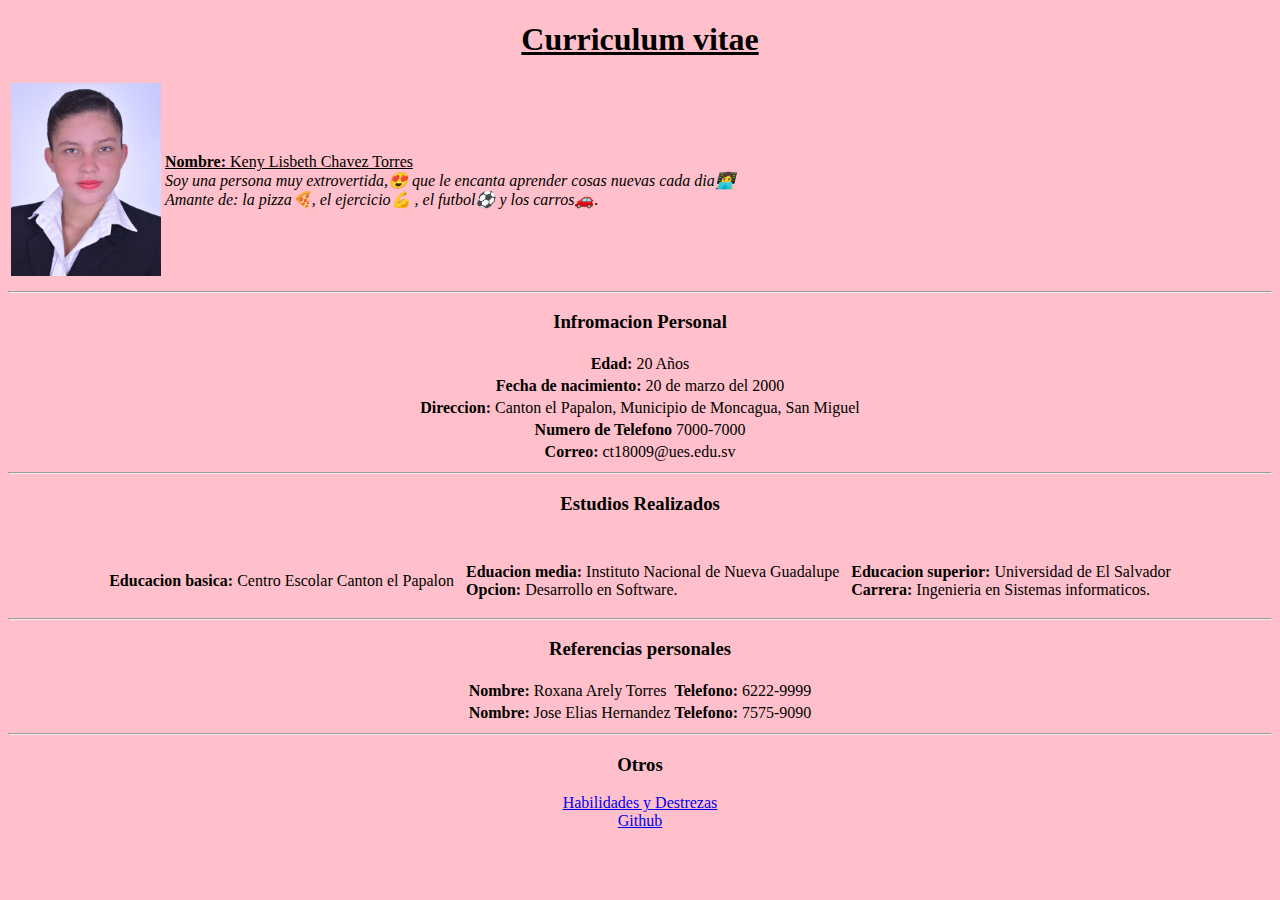
<file: Practica1_CT18009/index.html>
<!DOCTYPE html>
<html lang="en" dir="ltr">
  <head>
    <meta charset="utf-8">
    <title>Curriculum</title>
  </head>
  <body bgcolor = "pink">

    <h1> <center><u>Curriculum vitae</u></center></h1>

    <table>
      <tr>
        <td> <img src="img/Keny.jpg" alt="" width="150px"></td>
        <td><u><b>
         Nombre: </b>Keny Lisbeth Chavez Torres
        </u><br>
        <i>Soy una persona muy extrovertida,😍 que le encanta aprender cosas nuevas cada dia👩‍💻</i> <br>
      <i>Amante de: la pizza🍕, el ejercicio💪 , el futbol⚽ y los carros🚗.</i></td>
      </tr>
    </table>
    <hr>

    <center>
      <table>
          <h3>Infromacion Personal</h3>
        <tr>
          <td><center><b>Edad: </b>20 Años</center></td>
            </tr>
          <tr>
              <td><center><b>Fecha de nacimiento: </b>20 de marzo del 2000</center></td>
          </tr>
        <tr>
          <td><center><b>Direccion: </b>Canton el Papalon, Municipio de Moncagua, San Miguel</center></td>
        </tr>
          <tr>
              <td><center><b>Numero de Telefono </b>7000-7000</center></td>
          </tr>
        <tr>
          <td><center><b>Correo: </b>ct18009@ues.edu.sv</center></td>
        </tr>


      </table>
      </center>
      <hr>

      <center>
        <table cellspacing="10px">
            <h3>Estudios Realizados</h3>
          <tr>
            <td><b>Educacion basica: </b>Centro Escolar Canton el Papalon </td><br>

            <td><b>Eduacion media: </b>Instituto Nacional de Nueva Guadalupe  <br><b>Opcion:</b>
            Desarrollo en Software. </td>

            <td><b>Educacion superior: </b>Universidad de El Salvador   
            <br><b>Carrera: </b>Ingenieria en Sistemas informaticos.    </td>

          </tr>
        </table>
        </center>
        <hr>
        <center>
          <table>
              <h3>Referencias personales</h3>
            <tr>
              <td><b>Nombre: </b>Roxana Arely Torres</td>
              <td><b>Telefono: </b>6222-9999 </td>
            </tr>
            <tr>
              <td><b>Nombre: </b>Jose Elias Hernandez</td>
              <td><b>Telefono: </b>7575-9090</td>
            </tr>
          </table>
          </center>
        <hr>
          <center>
        <h3>Otros</h3>
            <a href="habilidades.html">Habilidades y Destrezas</a><br>
            <a href="https://github.com/Keny20">Github</a><br>
          </center>




  </body>
</html>
</file>
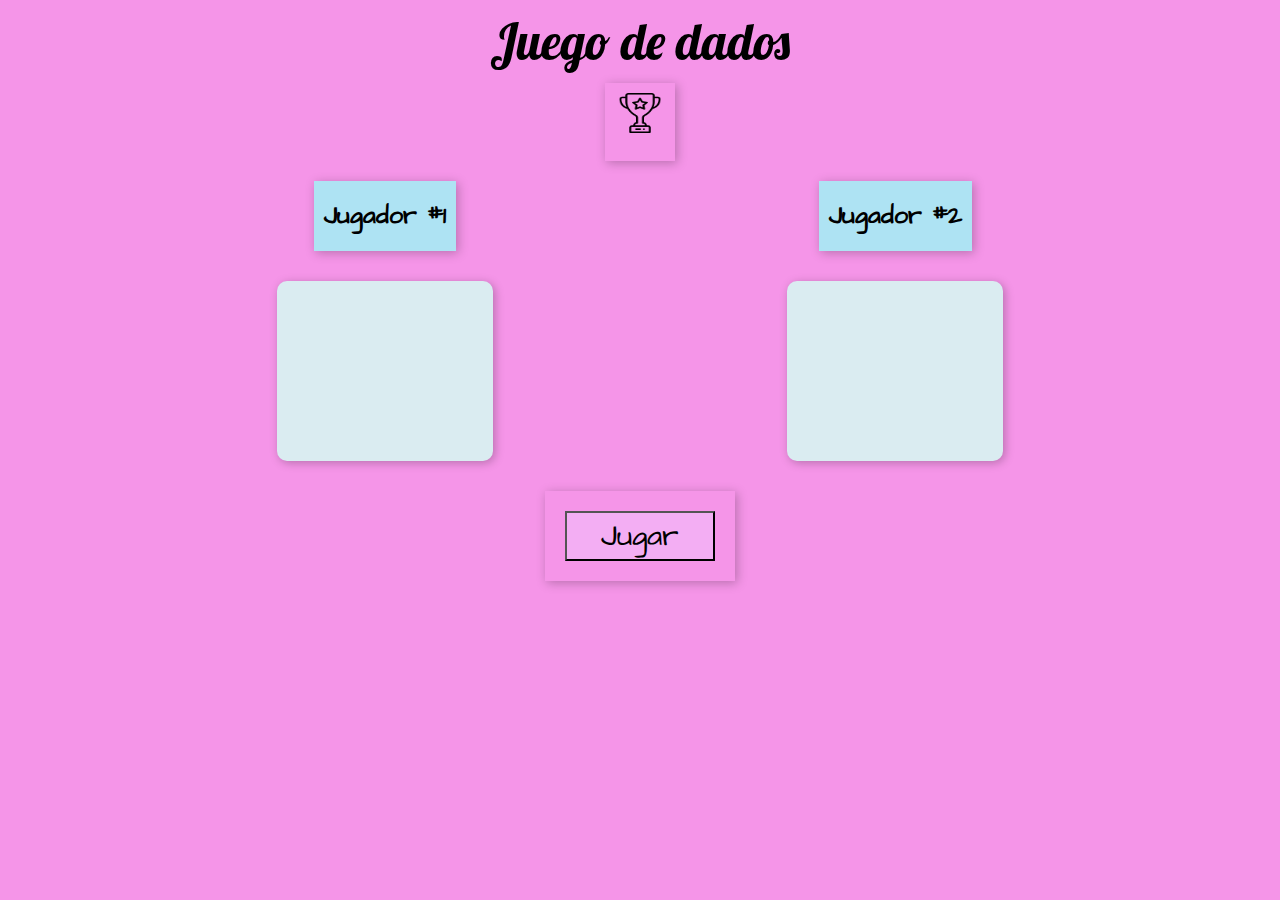
<file: Practica2_CT18009-TPI/index.html>
<!DOCTYPE html>
<html lang="en">
<head>
    <meta charset="UTF-8">
    <meta name="viewport" content="width=device-width, initial-scale=1.0">

    <title>Juego</title>
    <link rel="stylesheet" href="css/estilos.css">
    <link rel="stylesheet" href="css/estilos2.css">
    <link href="https://fonts.googleapis.com/css2?family=Lobster&display=swap" rel="stylesheet">
    <link href="https://fonts.googleapis.com/css2?family=Modak&display=swap" rel="stylesheet">
    <link href="https://fonts.googleapis.com/css2?family=Architects+Daughter&family=Indie+Flower&family=Lobster&display=swap" rel="stylesheet">
</head>
<body>
    <div class="header">
        <p>Juego de dados</p>
    </div>
    <div class="contenedor">
        <div class="header" id="texto">
            <img src="./img/trofeo.png" alt="">
        </div>
        <div class="Texto1"><b>Jugador #1</b> </div>
        <div class="Texto2"><b>Jugador #2</b> </div>

        <div class="jugador1" name="jugador1" id="jugador1">
            <img class="mostrar-dado1 ocultar-dado" src="img\dado1.png" alt="">
            <img class="mostrar-dado2 ocultar-dado" src="img\dado2.png" alt="">
            <img class="mostrar-dado3 ocultar-dado" src="img\dado3.png" alt="">
            <img class="mostrar-dado4 ocultar-dado" src="img\dado4.png" alt="">
            <img class="mostrar-dado5 ocultar-dado" src="img\dado5.png" alt="">
            <img class="mostrar-dado6 ocultar-dado" src="img\dado6.png" alt="">
        </div>
            
        <div class="jugador2" name="jugador2" id="jugador2">
            <img class="mostrar-dado1-Jugador2 ocultar-dado" src="img\dado1.png" alt="">
            <img class="mostrar-dado2-Jugador2 ocultar-dado" src="img\dado2.png" alt="">
            <img class="mostrar-dado3-Jugador2 ocultar-dado" src="img\dado3.png" alt="">
            <img class="mostrar-dado4-Jugador2 ocultar-dado" src="img\dado4.png" alt="">
            <img class="mostrar-dado5-Jugador2 ocultar-dado" src="img\dado5.png" alt="">
            <img class="mostrar-dado6-Jugador2 ocultar-dado" src="img\dado6.png" alt="">
        </div>

        <div class="fin">
            <button class="boton" onclick="lanzar()">Jugar</button>
        </div>
     
    </div>
    <script src="./js/funcion.js"></script>
</body>
</html>
</file>
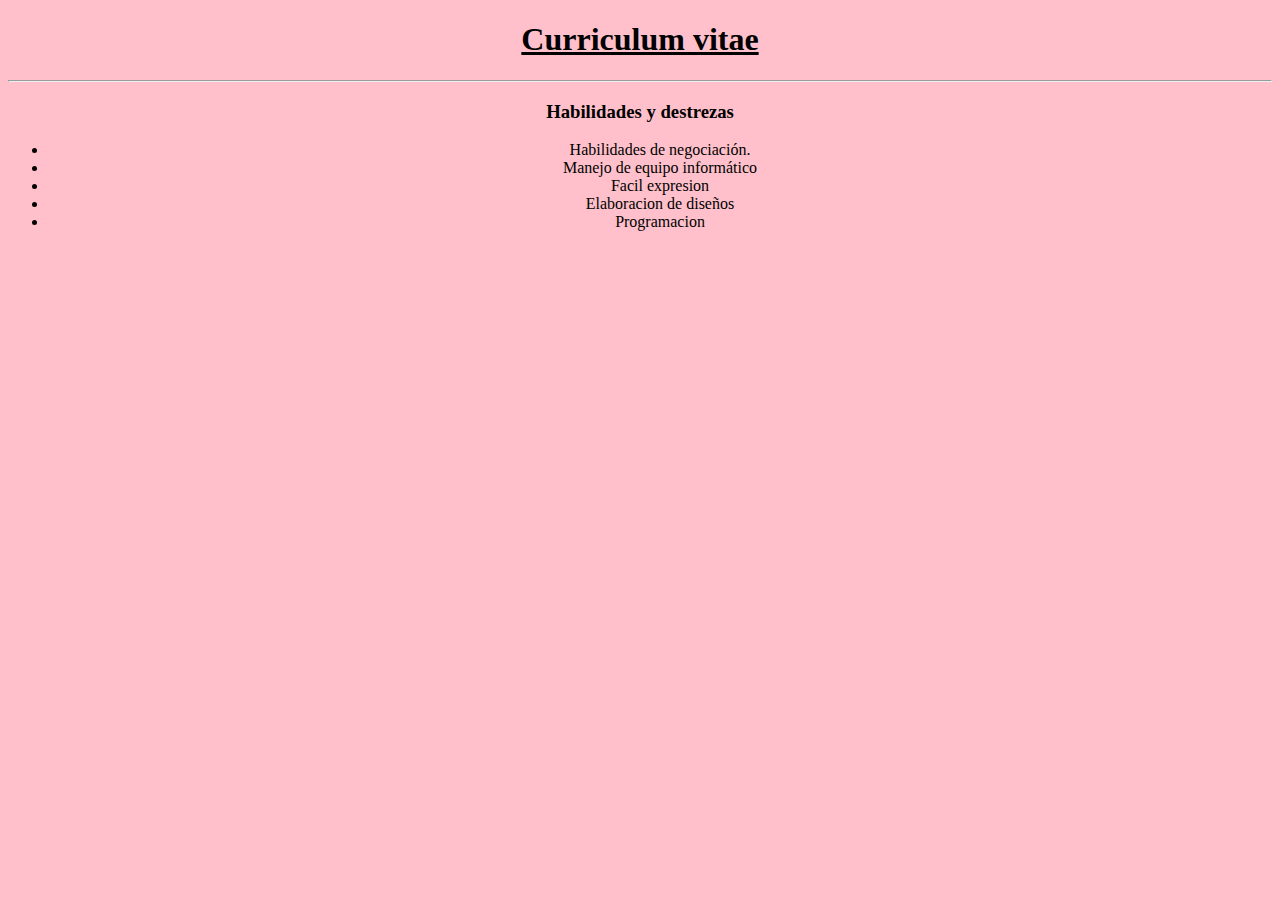
<file: Practica1_CT18009/habilidades.html>
<!DOCTYPE html>
<html lang="en">
<head>
    <meta charset="UTF-8">
    <meta name="viewport" content="width=device-width, initial-scale=1.0">
    <title>Habilidades y destrezas</title>
</head>
<body bgcolor="pink">
    <h1> <center><u>Curriculum vitae</u></center></h1>

    <hr>
    <center>
        <h3>Habilidades y destrezas</h3>
    <ul>
        <li>Habilidades de negociación.</li>
        <li>Manejo de equipo informático</li>
        <li>Facil expresion</li>
        <li>Elaboracion de diseños</li>
        <li>Programacion</li>
    </ul>
    </center>
    
</body>
</html>
</file>
<file: Practica2_CT18009-TPI/css/estilos.css>
* 
{
    margin: 0;
    padding: 0;
}
body{
    background: rgb(245, 149, 232);
    color: black;
    
}
.header p{
    font-family: 'Lobster', cursive;
    font-size: 50px;
    text-align: center;
    padding: 10px 0;
}
.contenedor{
    width: 90%;
    max-width: 1000px;
   
    margin: auto;
    font-size: 30px;
    line-height: 50px;
    text-align: center;
    justify-items: center;
}
.contenedor > div
{
    display: block;
    padding: 10px;
    color: white;
    
    box-shadow: 2px 2px 10px rgba(0, 0 , 0, .25);
}
</file>
<file: Practica2_CT18009-TPI/css/estilos2.css>
.contenedor
{
    display: grid;
    grid-gap: 20px;
    grid-template-columns: 1fr 1fr;
    grid-template-rows: repeat(2, auto);
    grid-template-areas: "header header"
                        "Texto1 Texto2"
                        "jugador1 jugador2"
                        "fin fin";
}
.contenedor .header{
    background: rgb(245, 149, 232);
    grid-column-start: header;
    grid-column-end: header;
    font-family: 'Modak', cursive;
    color: black;
    text-shadow: 3px 3px rgb(174, 227, 243);
    /* width: 50%; */
    
}
.contenedor .Texto1{
    background-color: rgb(174, 227, 243);
    grid-area: Texto1;
    font-family: 'Architects Daughter', cursive;
    font-size: 25px;
    color: black;
    
}
.contenedor .Texto2{
    background-color: rgb(174, 227, 243);
    grid-area: Texto2;
    font-family: 'Architects Daughter', cursive;
    font-size: 25px;
    color: black;
    
}
.contenedor .jugador1{
    background-color: rgb(218, 236, 241);
    grid-area: jugador1;
    border-radius: 10px;
    justify-items: center;
    margin: 10px;
    width: 40%;
    height: 160px;
   
}
.contenedor .jugador2{
    background-color: rgb(218, 236, 241);
    grid-area: jugador2;
    justify-items: center;
    border-radius: 10px;
    margin: 10px;
    width: 40%;
    height: 160px;
}
.contenedor .fin
{
    background: rgb(245, 149, 232);
    grid-column-start: header;
    grid-column-end: header;
    
}


[class ^= mostrar-dado]{
    width: 100%;
    height: 100%;
   
}
.ocultar-dado{
    display: none;
}

.boton{
    background-color:  rgb(243, 174, 243);
    font-family: 'Architects Daughter', cursive;
    font-size: 30px;
    width: 150px;
    height: 50px;    
    margin: 10px;
    align-content: center;
}
.boton:hover{
    background-color:  rgb(174, 227, 243);
    cursor: pointer;
    
}
img{
   width:50px;
   height: 40px;
}
</file>
